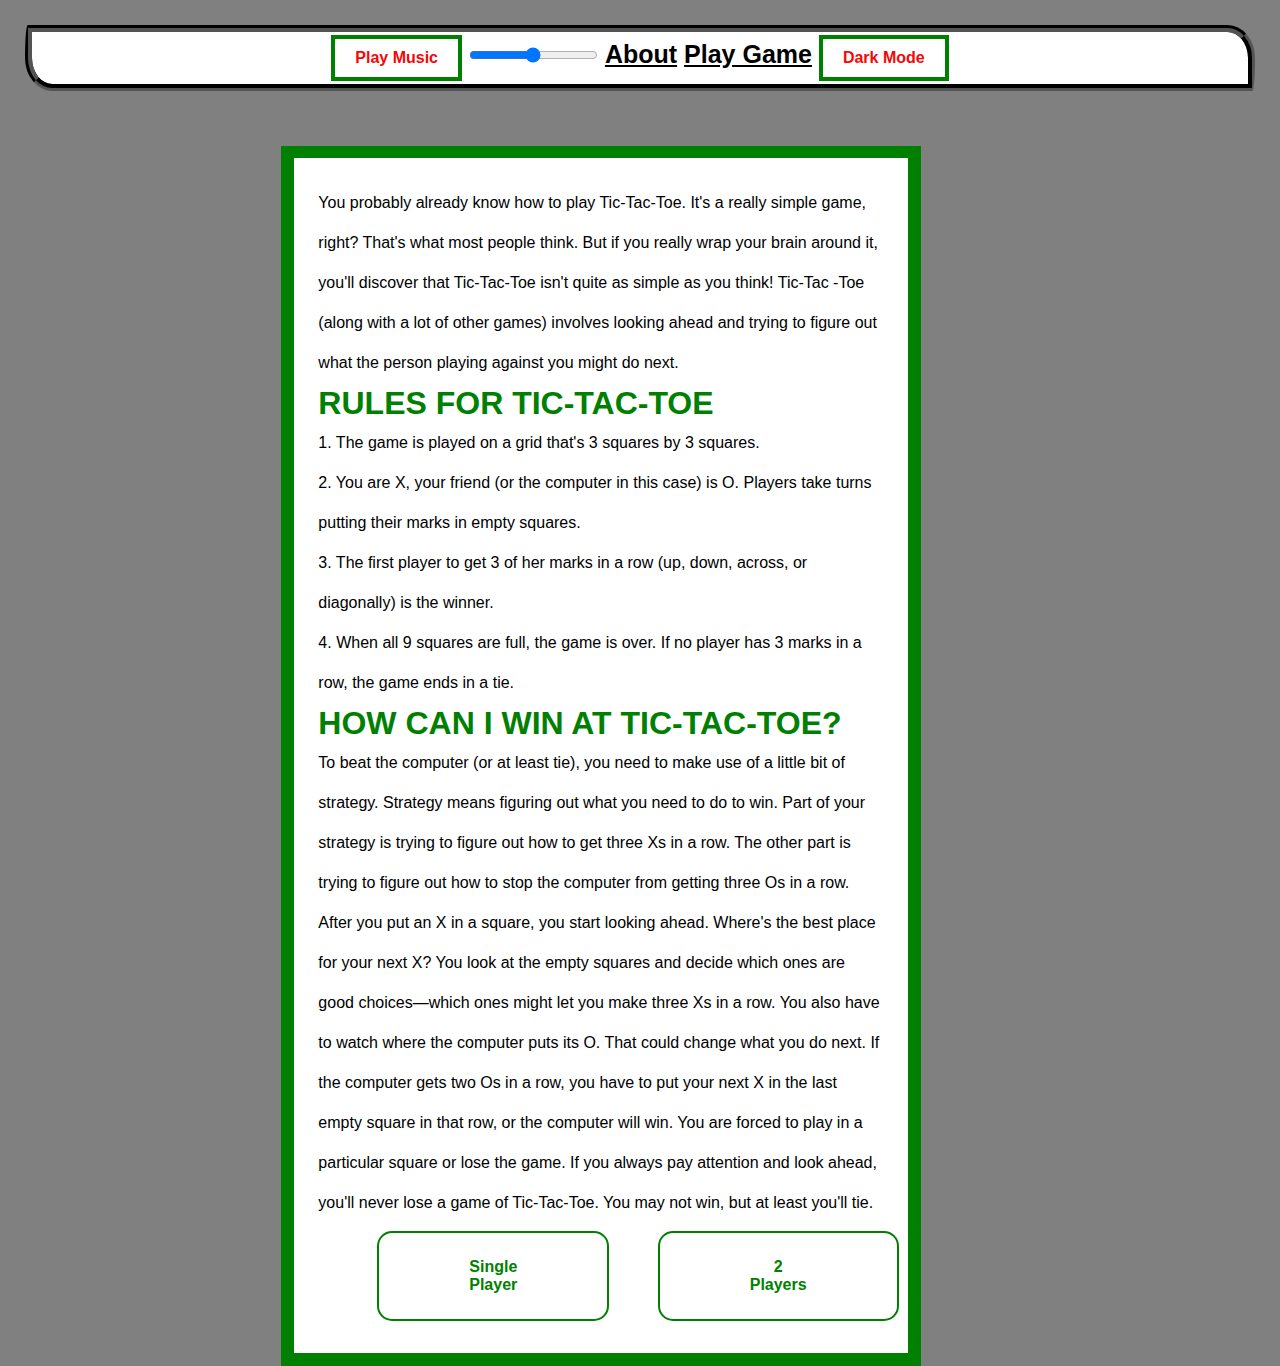
<file: index.html>
<!DOCTYPE html>
<html lang="en">
  <head>
    <meta charset="UTF-8" />
    <meta name="viewport" content="width=device-width, initial-scale=1.0" />
    <title>TTC</title>
    <!--Adding Favicon-->
    <link rel="shortcut icon" href="favicon.png" type="image/x-icon">

    <!-- Add mute button icon library -->
    <link rel="stylesheet" href="https://cdnjs.cloudflare.com/ajax/libs/font-awesome/4.7.0/css/font-awesome.min.css">

    <link
      rel="stylesheet"
      href="https://cdn.jsdelivr.net/npm/bootstrap@4.5.3/dist/css/bootstrap.min.css"
      integrity="sha384-TX8t27EcRE3e/ihU7zmQxVncDAy5uIKz4rEkgIXeMed4M0jlfIDPvg6uqKI2xXr2"
      crossorigin="anonymous"
    />
    <link rel="stylesheet" href="style.css" type="text/css" />
    <!-- Global site tag (gtag.js) - Google Analytics -->
    <script
      async
      src="https://www.googletagmanager.com/gtag/js?id=UA-113861388-2"
    ></script>
    <script src="index.mjs" defer></script>
    <script>
      window.dataLayer = window.dataLayer || [];
      function gtag() {
        dataLayer.push(arguments);
      }
      gtag("js", new Date());

      gtag("config", "UA-113861388-2");
    </script>
  </head>
  <body>

    <nav class="navbar fixed-top" id="hero">
      <button class="btn btn-primary" onclick="playAudio(this)" type="button">Play Music</button>
      <input type="range" id="volume-slider">
      <a class="navbar-brand" href="about.html">About</a>
      <a class="navbar-brand" href="#">Play Game</a>
      <button class="btn btn-info" onclick="myFunction()">Dark Mode</button>
    </nav>
    </br>

    <audio id="myAudio">
      <source src="music.mp3" type="audio/ogg">
    </audio>

    <script>
      var x = document.getElementById("myAudio");
      var sliderLevel = document.querySelector('#volume-slider')
      x.volume = sliderLevel.value/100
      sliderLevel.addEventListener("change", function(e) {
        x.volume = e.currentTarget.value / 100;
      })

      function playAudio(btn) {
           if(x.paused) {
             x.play();
             document.querySelector(".btn-primary").innerHTML = "Pause Music";
           }
           else {
             x.pause();
             document.querySelector(".btn-primary").innerHTML = "Play Music";
           }
      }
    </script>
    <!-- instructions phase starts here -->
    <div class="popup-container">
      <div class="instructions">
        <p>You probably already know how to play Tic-Tac-Toe. It's a really simple game, right? That's what most people think. But if you really wrap your brain around it, you'll discover that Tic-Tac-Toe isn't quite as simple as you think!

          Tic-Tac -Toe (along with a lot of other games) involves looking ahead and trying to figure out what the person playing against you might do next.</p>

          <h1>RULES FOR TIC-TAC-TOE</h1>
          <p>1. The game is played on a grid that's 3 squares by 3 squares. </p>
          <p>2. You are X, your friend (or the computer in this case) is O. Players take turns putting their marks in empty squares.</p>
          <p>3. The first player to get 3 of her marks in a row (up, down, across, or diagonally) is the winner.</p>
          <p>4. When all 9 squares are full, the game is over. If no player has 3 marks in a row, the game ends in a tie.</p>
          <h1>HOW CAN I WIN AT TIC-TAC-TOE?</h1>
          <p>To beat the computer (or at least tie), you need to make use of a little bit of strategy. Strategy means figuring out what you need to do to win.

            Part of your strategy is trying to figure out how to get three Xs in a row. The other part is trying to figure out how to stop the computer from getting three Os in a row.

            After you put an X in a square, you start looking ahead. Where's the best place for your next X? You look at the empty squares and decide which ones are good choices—which ones might let you make three Xs in a row.

            You also have to watch where the computer puts its O. That could change what you do next. If the computer gets two Os in a row, you have to put your next X in the last empty square in that row, or the computer will win. You are forced to play in a particular square or lose the game.

            If you always pay attention and look ahead, you'll never lose a game of Tic-Tac-Toe. You may not win, but at least you'll tie.</p>
            <table>
              <tr>
                <th><button type="button" class="player1-btn start-btn" name="button" onclick="singlePlayer()">Single Player</button></th>
                <th><button type="button" class="player2-btn start-btn" name="button" onclick="twoPlayer()">2 Players</button></th>
              </tr>
            </table>
      </div>
    </div>
    <!-- instruction phase ends here -->
    <div class="container-custom">
          <h1>Tic-Tac-Toe</h1>
          <h4>Scoreboard</h4>
          <table>
            <tr>
              <th><button type="button"  name="button" onclick="singlePlayer()">Single Player</button></th>
              <th><button type="button" name="button" onclick="twoPlayer()">2 Players</button></th>
            </tr>
          </table>

          <table class="table">
            <thead>
              <tr style="color: crimson;">
                <th scope="col">Game/User</th>
                <th scope="col" id = "Player1">Player</th>
                <th scope="col" id = "Player2">Computer</th>
              </tr>
            </thead>
            <h2 id = "move">PLAYER MOVE!</h2>
            <tbody>
              <tr>
                <th scope="row" class="table-success">Win</th>
                <td id="playerstat1" class="playerstat table-success"></td>
                <td id="computerstat1" class="computerstat table-success"></td>
              </tr>
              <tr>
                <th scope="row" class="table-danger">Lost</th>
                <td id="loss1" class="computerstat table-danger"></td>
                <td id="loss2" class="playerstat table-danger"></td>
              </tr>
              <tr>
                <th scope="row" class="table-warning">Draw</th>
                <td id="draw1" class="drawstat table-warning"></td>
                <td id="draw2" class="drawstat table-warning"></td>
              </tr>
            </tbody>
          </table>

      <div class="play-area" id="play">
        <div id="block_0" class="block"></div>
        <div id="block_1" class="block"></div>
        <div id="block_2" class="block"></div>
        <div id="block_3" class="block"></div>
        <div id="block_4" class="block"></div>
        <div id="block_5" class="block"></div>
        <div id="block_6" class="block"></div>
        <div id="block_7" class="block"></div>
        <div id="block_8" class="block"></div>
      </div>
      <!-- <button onclick="myFunction()">Toggle dark mode</button> -->

<script>
function myFunction() {
   var main = document.body;
   var hero = document.getElementsByClassName('navbar')[0]
   var container = document.getElementById('play')
   var darkToggle = document.getElementsByClassName('btn')
   var heroText = document.getElementsByClassName('navbar-brand')
   var arr = Array.prototype.slice.call(heroText)

   arr.forEach(element => {
    element.classList.toggle('dark-text')
   });

   if (darkToggle[1].textContent === "Dark Mode"){
     darkToggle[1].textContent = "Light Mode"
   } else {
     darkToggle[1].textContent = "Dark Mode"
   }

   hero.classList.toggle("dark-hero");
   main.classList.toggle("dark-main");
   container.classList.toggle("dark-play")
}
</script>
      <select id="ai_level">
        <option value="easy" selected>Easy</option>
        <option value="normal">Normal</option>
        <option value="hard">Hard</option>
      </select>
      <div class="div-end-of-game">
        <button onclick="reset_board()">RESET BOARD</button>
        <button onclick="undoLastMove()">Undo Move</button>
      </div>
      <h2 id="winner"></h2>
    </div>

    <script src="https://connect.facebook.net/en_US/fbinstant.6.3.js"></script>
    <script src="app.js"></script>
  </body>
</html>
</file>
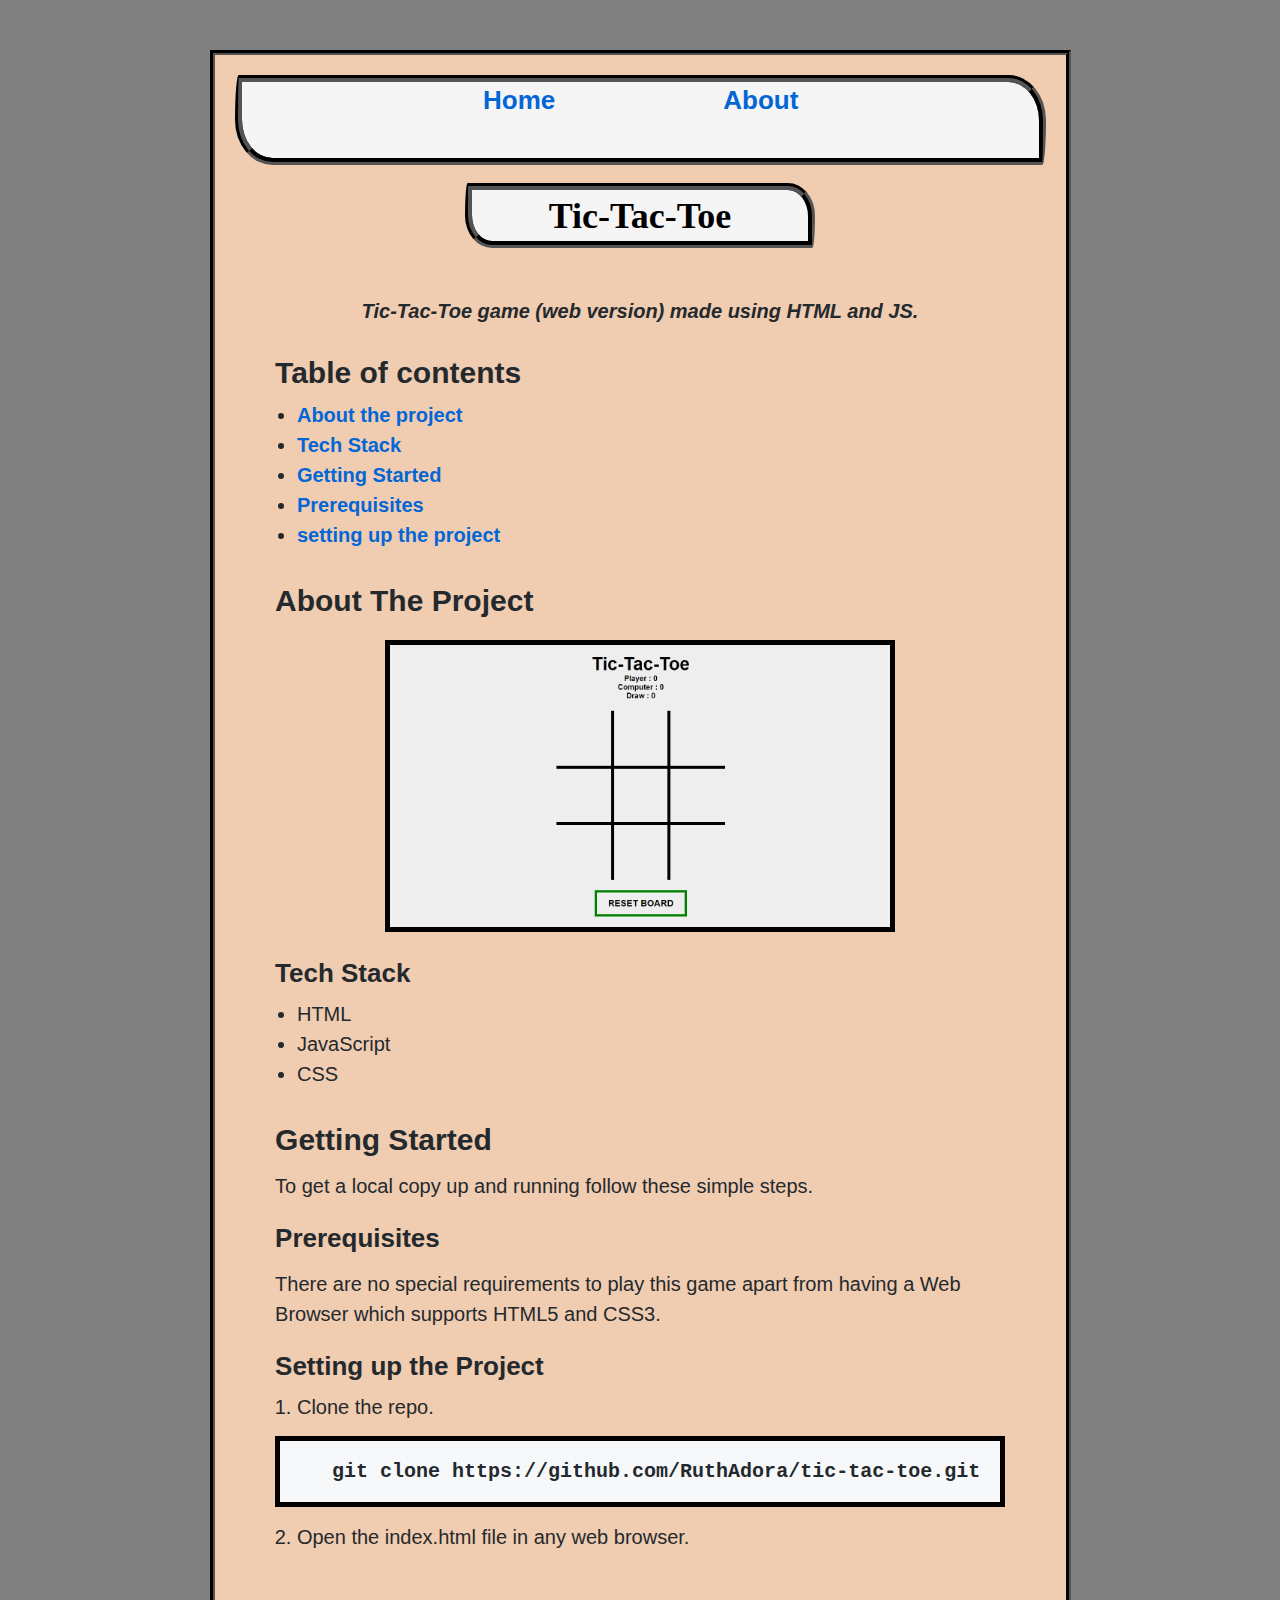
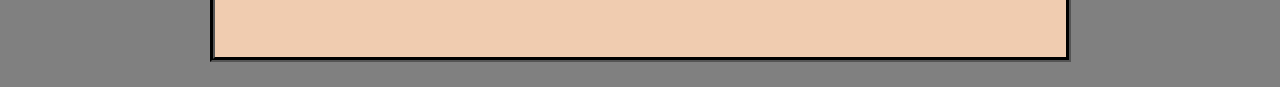
<file: about.html>
<!DOCTYPE html>
<html lang="en">
  <style>
    #header-style {
      border-color: black;
      border-radius: 10px 100px / 120px;
      border-style: groove;
      border-width: 7px;
      background: whitesmoke;
      color: black;
      font-family: Georgia;
      height: 65px;
      width: 350px;
      margin: auto;
      padding: 5px;
      text-align: center;
    }
    </style>
<head>
  <meta charset="UTF-8">
  <meta name="viewport" content="width=device-width, initial-scale=1.0">
  <title>Tictactoe - About</title>
  <link rel="stylesheet" href="style.css" type="text/css">
  <!--Adding Favicon-->
  <link rel="shortcut icon" href="favicon.png" type="image/x-icon">
     
</head>
<style>
  body {
    background-image: url(https://i.pinimg.com/736x/35/d0/1f/35d01fd2047a3c3d468c3e6fdf5f7b89--paper-news-paper-templates.jpg);
  }
  .wrapper {
    background-color: #F0CCB0;
    padding: 20px;
    border-color: black;
    border-style: groove;
    border-width: 5px;
  }
</style>
<body>
  <div class="wrapper">
    <nav>
      <ol>
        <li>
          <a href="index.html">Home</a>
        </li>
        <li>
          <a href="about.html">About</a>
        </li>
      
      </ol>
    </nav>
    <br>
    <h1 id="header-style">Tic-Tac-Toe</h1>
    <div class="shortDescr">
      <p><b><i>Tic-Tac-Toe game (web version) made using HTML and JS.</i></b></p>
    </div>
    <div class="aboutContent">
      <h2>Table of contents</h2>
      <ul>
        <li>
          <a href="#about">About the project</a>
        </li>
        <li>
          <a href="#tech-stack">Tech Stack</a>
        </li>
        <li>
          <a href="#getting-started">Getting Started</a>
        </li>
        <li>
          <a href="#prerequisites">Prerequisites</a>
        </li>
        <li>
          <a href="#setting-up-the-project">setting up the project</a>
        </li>
       
      </ul>
      <h2 id="about">About The Project</h2>
      <img style='border:5px solid #000000' src="./tictactoe.png" alt="Tictactoe logo" />
      <h3 id="tech-stack">Tech Stack</h3>
      <ul>
        <li>HTML</li>
        <li>JavaScript</li>
        <li>CSS</li>
      </ul>
      <h2 id="getting-started">Getting Started</h2>
      <p>To get a local copy up and running follow these simple steps.</p>
      <h3 id="prerequisites">Prerequisites</h3>
      <p>There are no special requirements to play this game apart from having a Web Browser which supports HTML5 and
        CSS3.</p>
      <h3 id="setting-up-the-project">Setting up the Project</h3>
      <ol>
        <li>Clone the repo.</li>
      </ol>
      <div style='border:5px solid #000000' class="code">
        <b><pre style='font-family: Courier New;'>   git clone https://github.com/RuthAdora/tic-tac-toe.git</pre></b>
      </div>
      <ol start="2">
        <li>Open the index.html file in any web browser.</li>
      </ol>
     
    </div>
  </div>

</body>

</html>
</file>
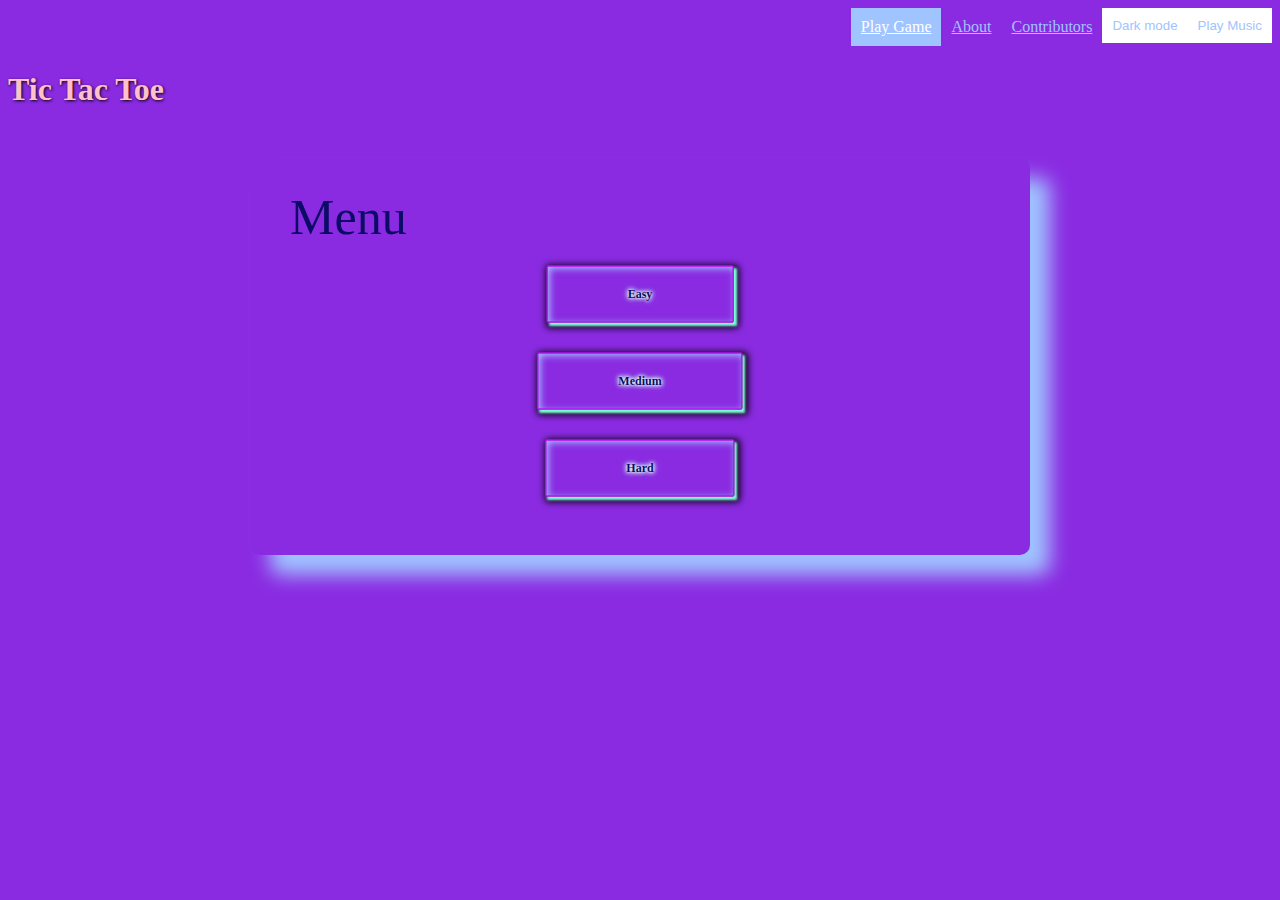
<file: mainmenu.html>
<!DOCTYPE html>
<html lang="en">
  <head>
    <meta charset="UTF-8" />
    <meta name="viewport" content="width=device-width, initial-scale=1.0" />
    <title>TTC</title>
    <link rel="shortcut icon" href="tic-tac-toe.png" type="image/x-icon"> <!--Adding favicon-->

    <link
      rel="stylesheet"
      href="https://cdn.jsdelivr.net/npm/bootstrap@4.5.3/dist/css/bootstrap.min.css"
      integrity="sha384-TX8t27EcRE3e/ihU7zmQxVncDAy5uIKz4rEkgIXeMed4M0jlfIDPvg6uqKI2xXr2"
      crossorigin="anonymous"
    />
     <!--Adding Favicon-->
     <link rel="shortcut icon" href="favicon.png" type="image/x-icon">

    <link rel="stylesheet" href="main.css" type="text/css" />
    <!-- Global site tag (gtag.js) - Google Analytics -->
    <script
      async
      src="https://www.googletagmanager.com/gtag/js?id=UA-113861388-2"
    ></script>
    <script>
      window.dataLayer = window.dataLayer || [];
      function gtag() {
        dataLayer.push(arguments);
      }
      gtag("js", new Date());

      gtag("config", "UA-113861388-2");
    </script>
        <link rel="stylesheet" href="https://fonts.googleapis.com/icon?family=Material+Icons"> <!--To use Google Icons-->

  </head>
  <body>

    <header>

        <div class="right">
            <!--Menu-->
            <div class="pagination">
                <a class="active" href="#">Play Game</a>
                <a href="about.html">About</a>
                <a href="contributors.html">Contributors</a>
                <button class="btn btn-info" onclick="myFunction()">Dark mode</button>
                <button class="btn btn-primary" onclick="playAudio(this)" type="button">Play Music</button>
            </div>
        </div>
        <!--Our website's name-->
        <h1>Tic Tac Toe</h1>

         
        

    </header>
    <div class="wrapper bg-white">
        
      <div class="h4 text-muted text-center pt-2 ">Menu</div>
      <br>

      
      <div class="center">
              <a href="index.html"><button class="button" type="button "><h2>Easy</h2></button></a><br>
              <a href="index.html"><button class="button" type="button"><h2>Medium</h2></button></a><br>
              <a href="index.html"><button class="button" type="button"><h2>Hard</h2></button></a><br>
      </div>
        
    </div> 


    <audio id="myAudio">
      <source src="music.mp3" type="audio/ogg">
    </audio>
    
    <script>
      var x = document.getElementById("myAudio"); 
      
      function playAudio(btn) { 
//         x.play(); 
           return x.paused ? x.play() : x.pause();
           if(x.paused) {
             x.play();
             btn.innerHtml("Pause Music");
           }
           else {
             x.pause();
             btn.innerHtml("Play Music");
           }
      } 
    </script>


      <!-- <button onclick="myFunction()">Toggle dark mode</button> -->

    <script>
        function myFunction() {
        var element = document.body;
        element.classList.toggle("dark-mode");
        }
    </script>
      
    

    <script src="https://connect.facebook.net/en_US/fbinstant.6.3.js"></script>
    <script src="app.js"></script>

    
  </body>
</html>
</file>
<file: style.css>
* {
  margin: 0;
  padding: 0;
  box-sizing: border-box;
  font-family: Arial, Helvetica, sans-serif;
}
.popup-container{
  position: absolute;
  width: 50%;
  display: block;
  font-size: 1rem;
  background-color: green;
  margin:2% 20%;
  line-height: 2.5rem;
  padding: 1%;
  color: #ffff;
}
.instructions{
  background-color: #fff;
  color: #000;
  padding: 4%;
}
.instructions h1{
  color: green;
}
.start-btn{
  margin: 2% 20%;
  border: 2px solid green;
  background-color: #fff;
  color: green;
  border-radius: 15px;
  padding: 25px 90px;
}
.start-btn:hover{
  background-color: green;
  color: #fff;
}

.container-custom {
  /* border: 5px solid black; */
  padding-top: 10px;
  min-height: 100vh;
  display: none;
  flex-direction: column;
  align-items: center;
  justify-content: center;
  background: none;
}

.container > div {
  border: 4px solid black;
  border-radius: 2px;
  font-family: Helvetica;
  font-weight: bold;
  font-size: 4em;
  /* display: flex;
  justify-content: center;
  align-items: center;*/
}

a {
  font-family: Helvetica;
  font-weight:bold;
  margin: auto;
  text-align: center;
}

nav {
  border-color: black;
  border-radius: 10px 100px / 120px;
  border-style: groove;
  border-width: 7px;
  background: whitesmoke;
  margin: auto;
  padding: 3px;
  text-align: center;
}

button {
  outline: none;
  border: 4px solid green;
  padding: 10px 20px;
  font-size: 1rem;
  font-weight: bold;
  background: none;
  transition: all 0.2s ease-in-out;
  color: #f80606;
}
button:hover {
  cursor: pointer;
  background: red;
  color: white;
}

.play-area {
  display: grid;
  width: 300px;
  height: 300px;
  grid-template-columns: auto auto auto;
  background-color: white;
  margin: 0.5% 0;
}

.block {
  display: flex;
  width: 100px;
  height: 100px;
  align-items: center;
  justify-content: center;
  font-size: 3rem;
  font-weight: bold;
  border: 3px solid rgb(35, 137, 253);
  transition: background 0.2s ease-in-out;
}

.block:hover {
  cursor: pointer;
  background: #0ff30f;
}

.occupied:hover {
  background: #ff3a3a;
}

#block_0,
#block_1,
#block_2 {
  border-top: none;
}

#block_0,
#block_3,
#block_6 {
  border-left: none;
}

#block_6,
#block_7,
#block_8 {
  border-bottom: none;
}

#block_2,
#block_5,
#block_8 {
  border-right: none;
}

.playerWin {
  font-weight: bold;
  font-size: 26px;
  color: green;
}

.computerWin {
  font-weight: bold;
  font-size: 26px;
  color: red;
}

.draw {
  font-weight: bold;
  font-size: 26px;
  color: orange;
}

.won {
  background-color: green;
}

#ai_level {
  margin-bottom: 0.5%;
}

.navbar {
  background-color: white;
}

.navbar > a {
  color: black;
}

.wrapper {
  color: rgb(36, 41, 46);
  font-size: 16px;
  margin-top: 5%;
  width: 100%;
}
.wrapper nav {
  top: 0px;
    width: 100%;
}
.wrapper nav ol {
  padding: 0px;
  list-style-type: none;
}
.wrapper nav ol li {
  display: inline-block;
  margin-bottom: 5%;
  text-align: center;
  width: 30%;
}
.wrapper nav ol li a {
  text-decoration: none;
}
.wrapper nav ol li a:hover {
  color: #0056b3;
  text-decoration: underline;
}
.wrapper a {
  color: rgb(3, 102, 214);
  font-size: 16px;
}
.wrapper h1 {
  color: rgb(3, 102, 214);
  text-align: center;
}
.shortDescr {
  margin-top: 5%;
  text-align: center;
}
.shortDescr a {
  font-weight: 600;
}
.shortDescr p {
  margin-top: 2%;
  padding: 10px;
  line-height: 25px;
}
.aboutContent {
  margin: 0 auto;
  margin-bottom: 10%;
  width: 90%;
}
.aboutContent h2,
h3 {
  margin: 7% 0;
}
.aboutContent ul,
ol {
  padding-left: 11%;
  padding-bottom: 1%;
  width: 100%;
}
.aboutContent ol {
  margin-bottom: 10px;
}
.aboutContent ul li {
  margin: 4% 0;
}
.aboutContent ul li a {
  text-decoration: none;
}
.aboutContent ul li a:hover {
  text-decoration: underline;
}
.aboutContent img {
  margin-top: 5%;
  width: 100%;
}
.aboutContent p {
  line-height: 25px;
}
.code {
  width: 100%;
}
.code {
  margin-bottom: 5%;
  width: 100%;
}
pre {
  background-color: rgb(246, 248, 250);
  line-height: 1.45;
  overflow: auto;
  padding: 16px;
}


@media screen and (max-width: 400px) {
    .block {
  width: 67px;
  height: 67px;
}


    .play-area {
  width: 201px;
  height: 201px;
}

  .wrapper nav {
    margin-bottom: 2%;
  }
  .wrapper nav ol li a {
    font-size: 20px;
  }


    .container-custom {
        width: 100%;
        margin-top: 30%;
        padding-left: 5%;
        padding-right: 5%;

}


    .table{
 font-size: 10px;
  visibility: initial;
}
}


@media screen and (max-width: 768px) {

  .shortDescr {
    margin-top: 2%;
  }
  .shortDescr p {
    margin-top: 0%;
  }
  .aboutContent h2,
  h3 {
    margin: 4% 0;
  }
  .aboutContent ul li {
    margin: 2% 0;
  }
  .aboutContent ul,
  ol {
    padding-left: 4%;
  }
  .aboutContent img {
    margin-top: 0%;
  }
}
@media screen and (max-width: 1024px) {
  .wrapper {
    margin-left: 10%;
    width: 80%;
  }
  .wrapper nav ol li {
    margin-bottom: 3%;
  }
}
@media screen and (max-width: 1440px) {
  .wrapper nav ol li a {
    font-size: 26px;
  }
  .wrapper h1 {
    font-size: 36px;
  }
  .shortDescr a,
  .shortDescr p {
    font-size: 20px;
  }
  .aboutContent h2 {
    font-size: 30px;
  }
  .aboutContent h3 {
    font-size: 26px;
  }
  .aboutContent h2,
  h3 {
    margin: 3% 0;
  }
  .aboutContent ul,
  ol {
    padding-left: 3%;
  }
  .wrapper a {
    font-size: 20px;
  }
  .aboutContent p {
    font-size: 20px;
    line-height: 30px;
  }
  .aboutContent ul li,
  .aboutContent ol {
    font-size: 20px;
  }
  pre {
    font-size: 20px;
  }
  .aboutContent img {
    margin-left: 10%;
    width: 80%;
  }
  .code {
    margin-bottom: 2.5%;
  }
}

@media screen and (max-width: 1792px) {
  .wrapper {
    margin-top: 2%;
    margin-left: 15%;
    width: 70%;
  }
  .aboutContent h2,
  h3 {
    margin-bottom: 2%;
  }
  .aboutContent ul li {
    margin: 1% 0;
  }
  .aboutContent img {
    margin-left: 15%;
    margin-top: 1%;
    width: 70%;
  }
}

/* light and dark more style */
body {
  padding: 25px;
  background:gray;
  color: black;
  font-size: 25px;
}

thead{
  background-color: lightblue
}

.dark-main {
  background-color: #121212;
  color: white;
}

.dark-hero{
  background-color: #2a2a2a;
  color: white;
}

.dark-play {
  background-color: #2a2a2a;
  color: white;
  border: white;
}

.dark-text {
  color: white !important;
}

.table{
  width: 100px;
  visibility: initial;
}

.btn-sound {
  background-color: DodgerBlue; /* Blue background */
  border: none; /* Remove borders */
  color: white; /* White text */
  padding: 12px 16px; /* Some padding */
  font-size: 16px; /* Set a font size */
  cursor: pointer; /* Mouse pointer on hover */

}

.btn-sound:hover {
  background-color: rgb(94, 143, 206);
}
</file>
<file: main.css>
html{
    scroll-behavior: smooth;
}


body {
    background-color: blueviolet;
}



h1 {
    color: pink;
    text-align: left;
    text-shadow: 1px 1px 3px black;
    
}

.right {
    text-align: right;
}


/* styling for instruction container */


/*****************************/
/* Styling For Menu */
/*****************************/
.pagination {
    display: inline-block;
    
}

.pagination a {
        color: #a0c4ff;
        float: left;
        padding: 10px 10px;
}

.pagination a.active {
            background-color: #a0c4ff;
            color: white;
}

.pagination a:hover:not(.active) {

            background-color: #9bf6ff;
            color: white;
}
.pagination button {
    background-color: white;
    color: #a0c4ff;
    float: left;
    padding: 10px 10px;
    border: thin;
}
.pagination button.active {
    background-color: blue;
    color: white;

}
.pagination button:hover:not(.active) {
    background-color: #9bf6ff;
    color: white;

}


/*****************************/
/* Styling for Containers */
/*****************************/
.wrapper {
    position: relative;
    max-width: 700px;
    border-radius: 10px;
    margin: 50px auto;
    padding: 30px 40px;
    box-shadow: 20px 20px 20px #a0c4ff
}
.wrapper .h4{
    color: #0c0c68;
    font-size: 50px;
    font-family: 'Luckiest Guy', cursive;

}
.right {
    text-align: right;
}
.wrapper center{
    margin: 0;
    position: relative;
    top: 50%;
    left: 50%;
    -ms-transform: translate(-50%, -50%);
    transform: translate(-50%, -50%);
}
.wrapper .button {
    text-align: center;
    margin-top: 15px;
    position: relative;
    top: 50%;
    left: 50%;
    transform: translate(-50%, -50%);
    -ms-transform: translate(-50%, -50%);


    margin-top: 30px;
    padding-top: 10px;
    padding-bottom: 10px;
    padding-left: 80px;
    padding-right: 80px;


   background-color: transparent;
   -webkit-box-shadow: 2.5px 2.5px 2.5px 0px #000000, inset 2px 2px 7.5px 0px #000000, 2.5px 2.5px 7.5px 2.5px rgba(255,139,253,0); 
   box-shadow: 2.5px 2.5px 2.5px 0px #80ffdb, inset 2px 2px 7.5px 0px #a0c4ff, 2.5px 2.5px 7.5px 2.5px black;
   text-shadow: #FFF 0px 0px 2.5px, #FFF 0px 0px 5px, #FFF 0px 0px 7.5px, #52b788 0px 0px 5px, #00b8ff 0px 0px 5px, #bd00ff 0px 0px 5px, #bd00ff 0px 0px 5px, #bd00ff 0px 0px 5px;
   border: 0.2px double #d600ff;
   border-radius: 1.5px;
   color: #0c0c68;
   font-family: 'Luckiest Guy', cursive;
   font-size: 8px;
   }

   .wrapper .button:hover:before {
    opacity: 1
}

.wrapper .button:hover:active {
    background: none
}

.wrapper .button:hover:active:before {
    filter: blur(2px)
}

@keyframes animate {
    0% {
        background-position: 0 0
    }

    50% {
        background-position: 400% 0
    }

    100% {
        background-position: 0 0
    }
}
</file>
